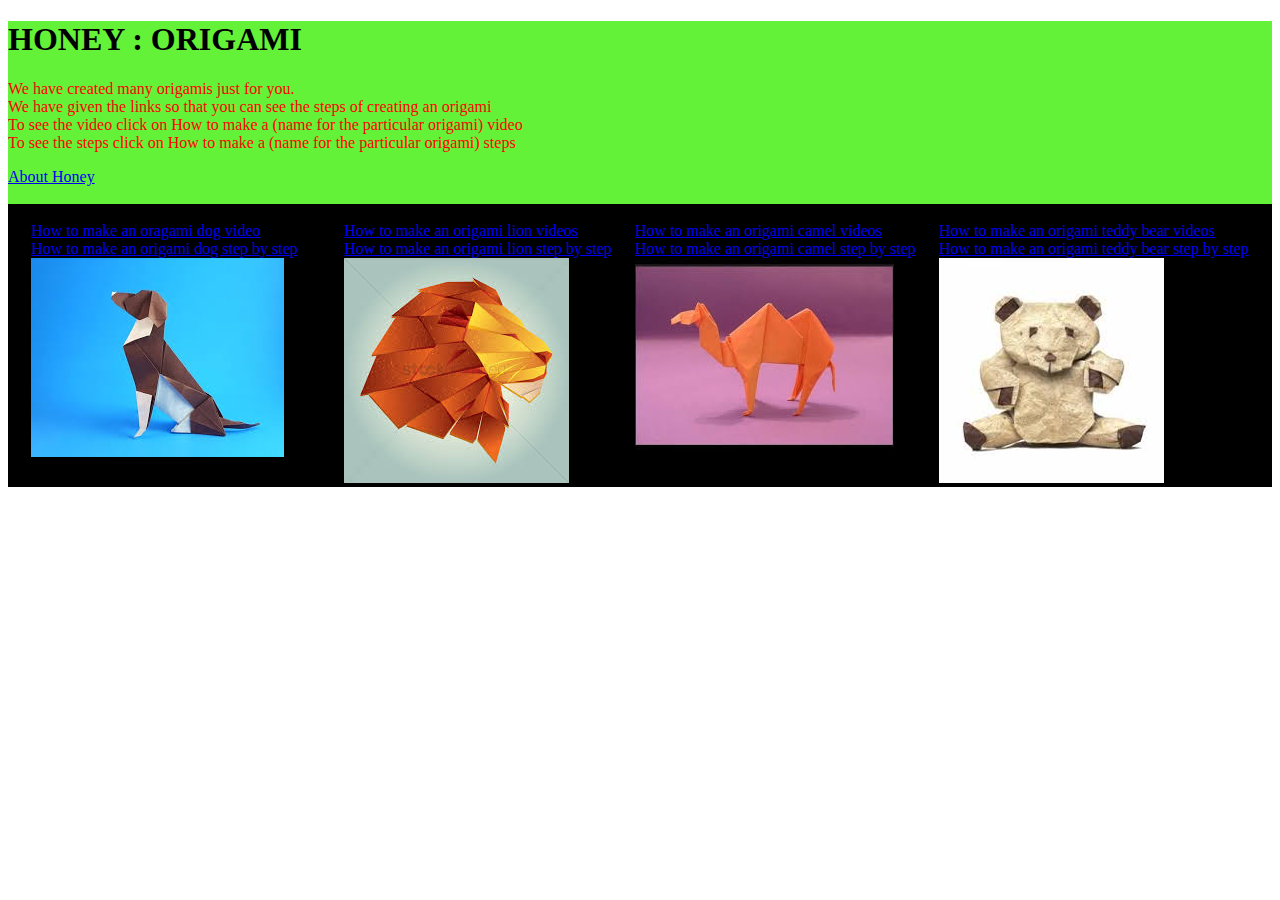
<file: index.html>
<!DOCTYPE html>
<html>
<head>
    <title>Honey(origami site)</title>
    <link
        rel="stylesheet"
        type="text/css"
        href="style.css"        
        
        />
        
    <style>
        p{  
            color :red;
            
        }
    </style>
</head>
<body>
<div class="written">

<h1>HONEY : ORIGAMI</h1>

<P>We have created many origamis just for you.
    <BR>We have given the links so that you can see the steps of creating an origami
    <BR>To see the video click on How to make a (name for the particular origami) video 
    <BR>To see the steps click on How to make a (name for the particular origami) steps 
    </P>

<A href="about.html">About Honey</A>
<BR>
<BR>
</div>
    <div class="origami">
<div>
<BR><A href = "https://youtu.be/_Eui6VfVj84">How to make an oragami dog video</A>
<BR><A href = "https://www.findcourses.co.uk/inspiration/hobby-fun-leisure-articles/how-to-make-an-origami-dog-in-11-simple-steps-17404">How to make an origami dog step by step</A>
<BR><A href = "https://youtu.be/_Eui6VfVj84"><IMG SRC="dog.png"/></A>
</div>
<BR>    
<BR>
    <div>
<BR><A href = "https://www.youtube.com/watch?v=a4SI2HG6NoM">How to make an origami lion videos</A>
<BR><A href = "https://origami.me/lion/#:~:text=Step%201)%20Fold%20the%20paper,behind%20along%20the%20dotted%20lines.">How to make an origami lion step by step</A>
<BR><A href = "https://www.youtube.com/watch?v=a4SI2HG6NoM"><IMG SRC="lion.png"/></A>
</div>
<div>
    <BR><A href = "https://youtu.be/0WsIzzLgqJs">How to make an origami camel videos</A>
    <BR><A href = "http://origami.me/camel/">How to make an origami camel step by step</A>
    <BR><A href = "https://youtu.be/0WsIzzLgqJs"><IMG SRC="camel.jpg"/></A>
    </div>
    <div>
    <BR><A href = "https://youtu.be/3DNxCN4gYa4">How to make an origami teddy bear videos</A>
    <BR><A href = "http://origami.me/teddy-bear/">How to make an origami teddy bear step by step</A>
    <BR><A href = "https://youtu.be/3DNxCN4gYa4"><IMG SRC="teddybear.jpg"/></A>
    </div>
</div>
</body>
</html>
</file>
<file: style.css>
.origami{
    display: flex;
    flex-wrap: wrap;
    justify-content: space-evenly;
    flex-direction: row ;
    align-self: flex-end;
    align-content: space-between;
    background-color : #000000
    
} 
.written{

    background-color :#63f237

}
</file>
